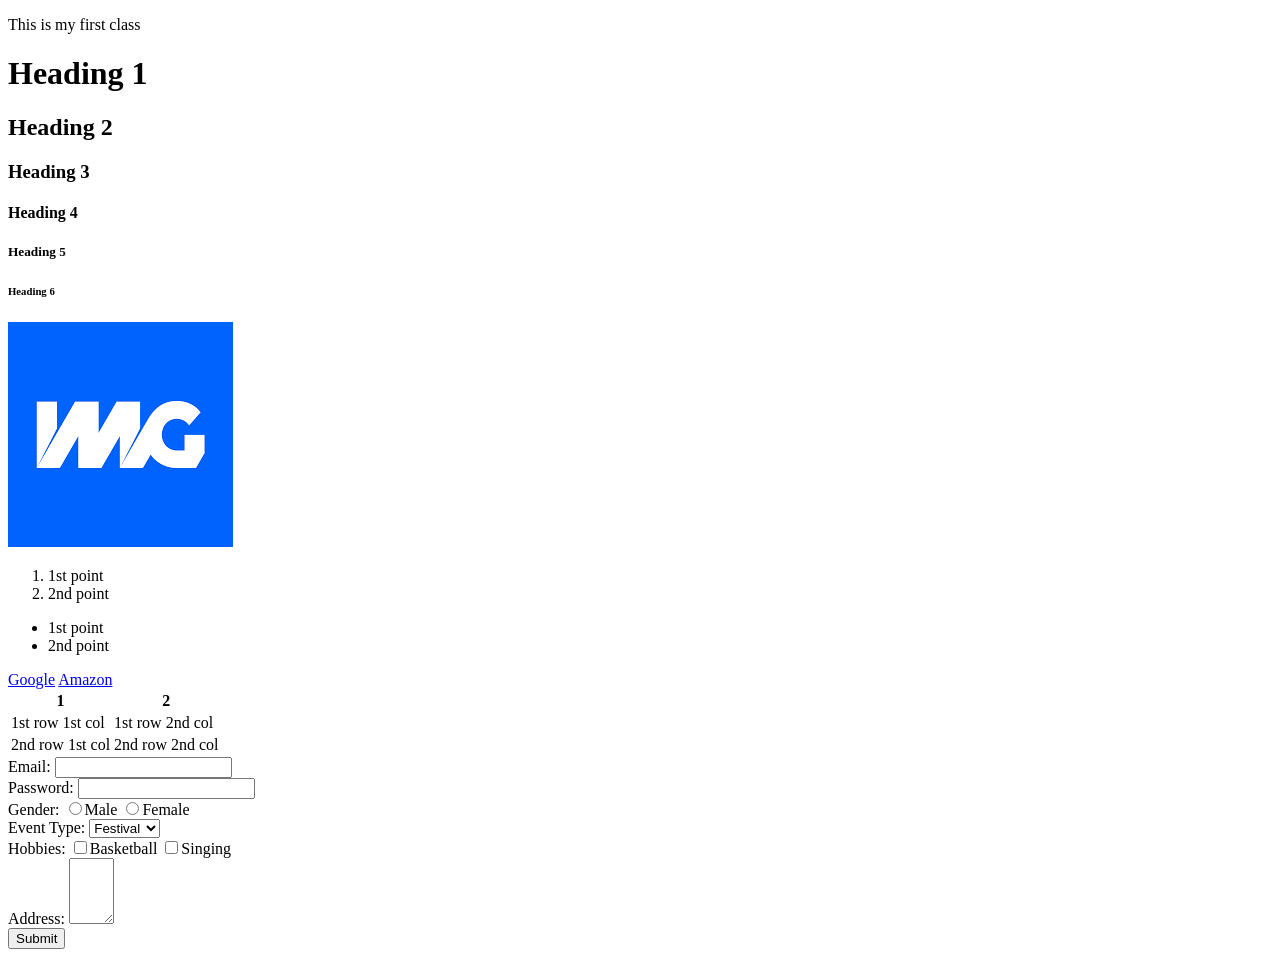
<file: HTML5/batch4.html>
<!DOCTYPE html>
<html>
    <head>
        <title>My Website</title>
    </head>
    <body>
        <p>This is my first class</p>
        <h1>Heading 1</h1>
        <h2>Heading 2</h2>
        <h3>Heading 3</h3>
        <h4>Heading 4</h4>
        <h5>Heading 5</h5>
        <h6>Heading 6</h6>
        <img src="download.png">
        <!-- <video controls>
            <source src = "video.mp4" type="video/mp4">
        </video> -->
        <ol>
            <li>1st point</li>
            <li>2nd point</li>
        </ol>
        <ul>
            <li>1st point</li>
            <li>2nd point</li>
        </ul>
        <header></header>
        <footer></footer>
        <nav>
            <a href="https://google.com">Google</a>
            <a href="https://amazon.in">Amazon</a>
        </nav>
        <table>
            <tr>
                <th>1</th>
                <th>2</th>
            </tr>
            <tr>
                <td>1st row 1st col</td>
                <td>1st row 2nd col</td>
            </tr>
            <tr>
                <td>2nd row 1st col</td>
                <td>2nd row 2nd col</td>
            </tr>
        </table>
        <form>
            <label>Email: </label>
            <input type = "email"><br>
            <label>Password: </label>
            <input type = "password"><br>
            <label>Gender: </label>
            <input type = "radio" name = "gender">Male
            <input type = "radio" name = "gender">Female<br>
            <label>Event Type: </label>
            <select>
                <option>Festival</option>
                <option>Birthday</option>
                <option>Other</option>
            </select><br>
            <label>Hobbies: </label>
            <input type = "checkbox" name = "hobbies">Basketball
            <input type = "checkbox" name = "hobbies">Singing<br>
            <label>Address: </label>
            <textarea rows = "4" cols = "3"></textarea><br>
            <button>Submit</button>
            <div></div>
        </form>
    </body>
</html>
</file>
